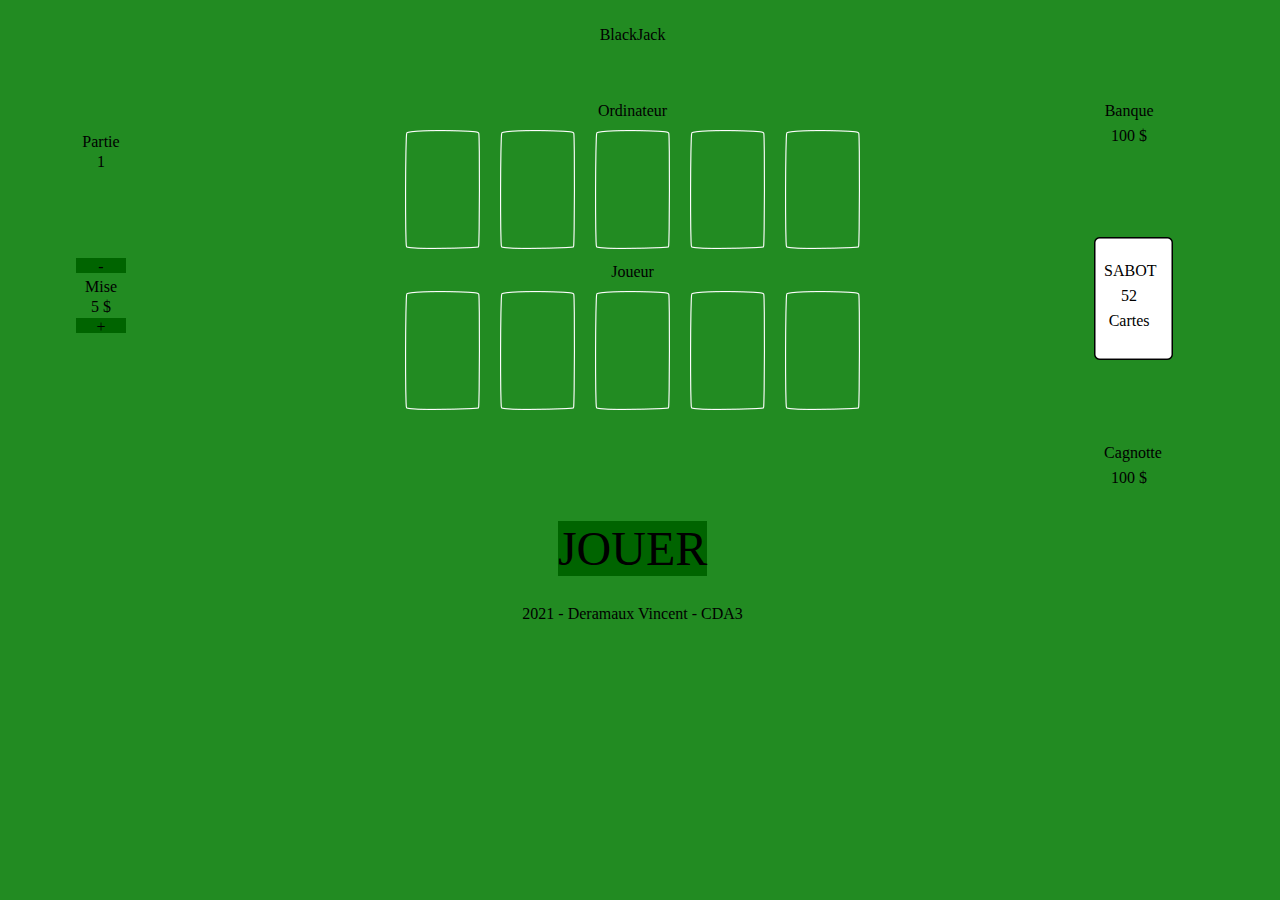
<file: index.html>
<!DOCTYPE html>
<html lang="fr">
<head>
    <meta charset="UTF-8">
    <meta http-equiv="X-UA-Compatible" content="IE=edge">
    <meta name="viewport" content="width=device-width, initial-scale=1.0">
    <meta name="description" content="jeu de blackJack développé lors de ma formation de 'concepteur développeur d'application' en 2021">
    <link href="asset/css/index.css" rel="stylesheet" type="text/css" />
    <script src="asset/js/index.js" defer></script>
    <title>BlackJack</title>
</head>

<body>
    <table>
        <tr id="header"><td></td><td><header>BlackJack</header></td></tr>
        <tr>
            
            <td id="part__Gauche">
                <div class="partie_Num">
                    <div class=" Mise__Text">Partie</div>
                    <div id="valPartieNum" class=" Mise__Text">N°##</div>
                </div>
                <div Class="Mise">
                    <div class="Mise__Bouton Mise__Text"><a>-</a></div>
                    <div class="Mise__Text">Mise</div> 
                    <div id="valMise" class="Mise__Text">## $</div>    
                    <div class="Mise__Bouton Mise__Text"><a>+</a></div> 
                </div>
            </td>
            <td id="Tapis">
                <SECTION id="ordi">
                <div id="Tapis_Ordi">Ordinateur</div>
                <div class="ordi__Tapis">
                    <div class="carte"><img id="ordi__carte1" src="asset/ressource/FondVert.png" alt=""></div>
                    <div class="carte"><img id="ordi__carte2" src="asset/ressource/FondVert.png" alt=""></div>
                    <div class="carte"><img id="ordi__carte3" src="asset/ressource/FondVert.png" alt=""></div>
                    <div class="carte"><img id="ordi__carte4" src="asset/ressource/FondVert.png" alt=""></div>
                    <div class="carte"><img id="ordi__carte5" src="asset/ressource/FondVert.png" alt=""></div>
                </div>      
                </SECTION>
                <div id="Tapis_Joueur">Joueur</div>
                <SECTION id="joueur">
                    <div class="joueur__Tapis">
                        <div class="carte"><img id="joueur__carte1" src="asset/ressource/FondVert.png" alt=""></div>
                        <div class="carte"><img id="joueur__carte2" src="asset/ressource/FondVert.png" alt=""></div>
                        <div class="carte"><img id="joueur__carte3" src="asset/ressource/FondVert.png" alt=""></div>
                        <div class="carte"><img id="joueur__carte4" src="asset/ressource/FondVert.png" alt=""></div>
                        <div class="carte"><img id="joueur__carte5" src="asset/ressource/FondVert.png" alt=""></div>
                    </div>
                </SECTION>
            </td>
            <td id="part__Droit">
                <div id="banque">
                    <div class="Mise__Text">Banque</div> 
                    <div id="banqueNum" class="Mise__Text">## $</div>    
                </div>
                <div id="sabot">
                    <div class="Mise__Text">SABOT</div> 
                    <div id="sabotNum" class="Mise__Text">##</div> 
                    <div class="Mise__Text">Cartes</div>   
                </div>
                <img id="sabot__img" src="asset/ressource/vide.png" alt=""></img>
                <div id="cagnotte">
                    <div class="Mise__Text">Cagnotte</div> 
                    <div id="cagnotteNum" class="Mise__Text">## $</div>    
                </div>
            </td>
        </tr>
        <tr>
            <td></td>
            <td class="part__Bas">
                <div id="commande">
                    <div class="Part_Bas__Btn" id="carte"><a   class="Bouton"></a>Carte</div>
                    <div class="Part_Bas__Btn" id="rejouer"><a   class="Bouton"></a>Rejouer</div>
                    <div class="Part_Bas__Btn" id="stop"><a   class="Bouton"></a>Stop</div>
                </div>
               
            </td>
            <td></td>
        </tr>
        <tr><td></td><td>
        <div id="commande2">
            <div class="Part_Bas__Btn" id="jouer"><a   class="Bouton"></a>JOUER</div>
        </div></td></tr>
        <tr id="footer"><td></td><td><footer>2021 - Deramaux Vincent - CDA3</footer></td></tr>
    </table>
</body>

</html>
</file>
<file: asset/css/index.css>
header{
    text-align: center;
}
body{
    background-color:forestgreen;
    justify-content: center;
}
table{
    width:100%;
    height: 80%;
}
#part__Gauche{
    width:100px;
}
#header{
    height:50px;
}
#footer{
    height:50px;
}
.partie_Num{
    margin:30px;
    width:100px;
    position:relative;
    top:-60px;
    left:30px;
}
.partie_Num div{
    margin:5px;
}
.Mise{
    margin:30px;
    width:100px;
    position:relative;
    left:30px; 
}
.joueur__Score{
    margin:30px;
    width:100px;
    position:relative;
    top:60px;
    left:30px; 
}
.joueur__Score div{
    margin:5px;
} 
.part__Droit{
    width:20%;
}
.part__Bas{
    display:flex;
    justify-content: center;
    text-align: center;
    align-items: center;
}
footer{
    text-align: center;  
}
#Tapis{
    height: 400px;
}
#Tapis_Ordi,#Tapis_Joueur{
    text-align: center;
}
.ordi__Tapis{
    width:100%;
    display:flex;
    justify-content: center;
    align-items: center;
}
.joueur__Tapis{
    width:100%;
    display:flex;
    justify-content: center;
    align-items: center;
}
.carte{
    margin:10px;
}

.Mise{
    display:block;
}
.Mise div{
    margin:5px;
}
.Mise__Bouton{
    height:20px;
    width:30px;
    background-color:darkgreen;
}
.Mise__Text{
    height:15px;
    width:50px;
    text-align: center;
}
.part__Bas{
    justify-content: center;
    align-items: center;
    text-align: center;
}
#commande{
    display:flex;
}
#jouer{
    font-size: 48px;
    width:auto;
    height:auto;
}
.Part_Bas__Btn{
    background-color: darkgreen;
    width:60px;
    height: 20px;
    margin:10px;
}
#banque{
    margin-bottom: 30px;
    position:relative;
    top:-10px;
    left:-10px;
}
#sabot__img{
    position:relative;
    justify-content: center;
    z-index: -1;
}
#sabot{
    position:relative;
    top:100px;
    left:-10px;

}
#part__Droit div{
    margin:10px;
}
#cagnotte{
    position:relative;
    top:70px;
    left:-10px;
}
#commande2{
    display:flex;
    text-align: center;
    justify-content: center;
}
</file>
